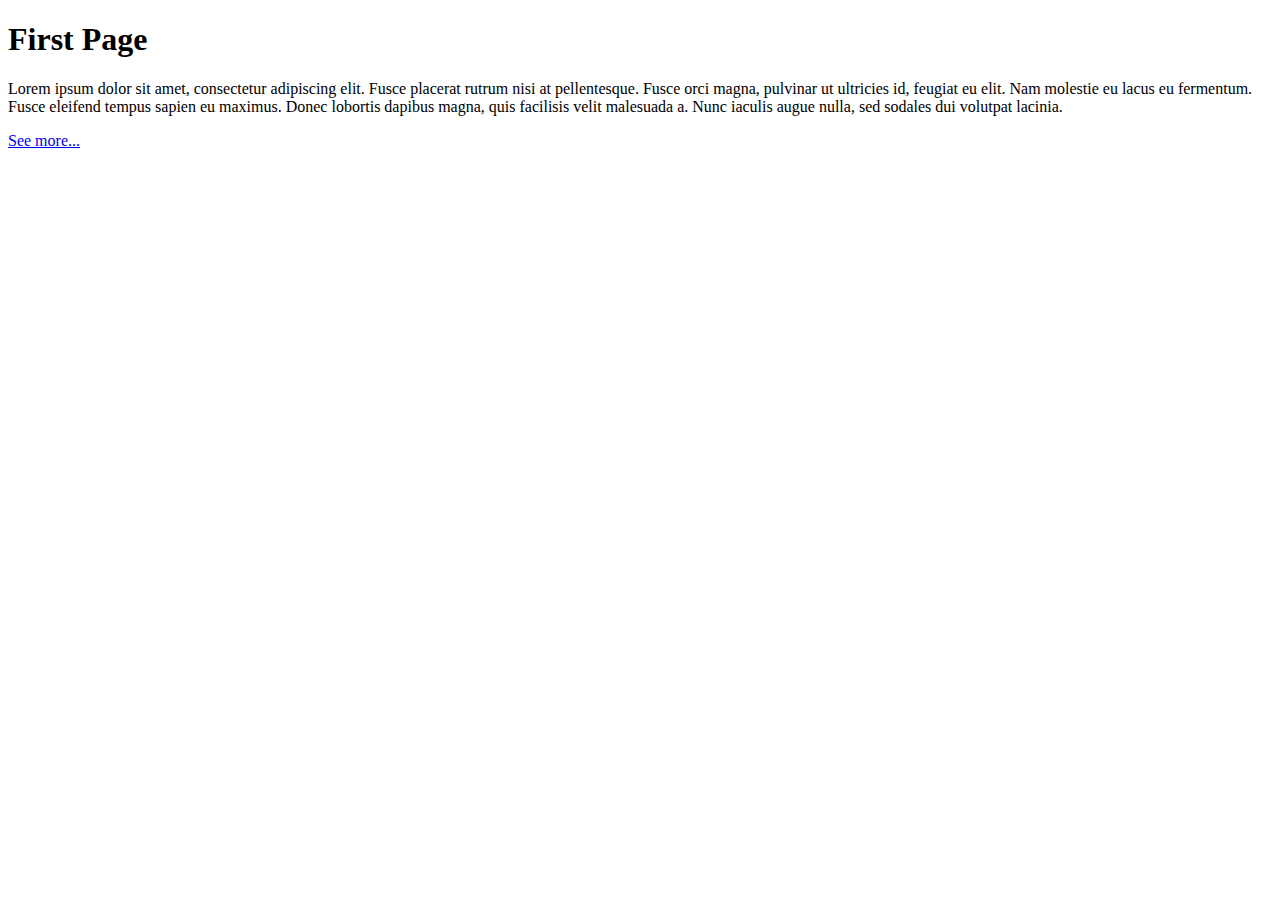
<file: urls/templates/index.html>
<!DOCTYPE html>
<html>
  <head>
    <title>My Website</title>
  </head>
  <body>
    <h1>First Page</h1>
    <p>Lorem ipsum dolor sit amet, consectetur adipiscing elit. Fusce placerat rutrum nisi at pellentesque. Fusce orci magna, pulvinar ut ultricies id, feugiat eu elit. Nam molestie eu lacus eu fermentum. Fusce eleifend tempus sapien eu maximus. Donec lobortis dapibus magna, quis facilisis velit malesuada a. Nunc iaculis augue nulla, sed sodales dui volutpat lacinia.</p>
    <a href="{{ url_for('more') }}">See more...</a>
  </body>
</html>
</file>
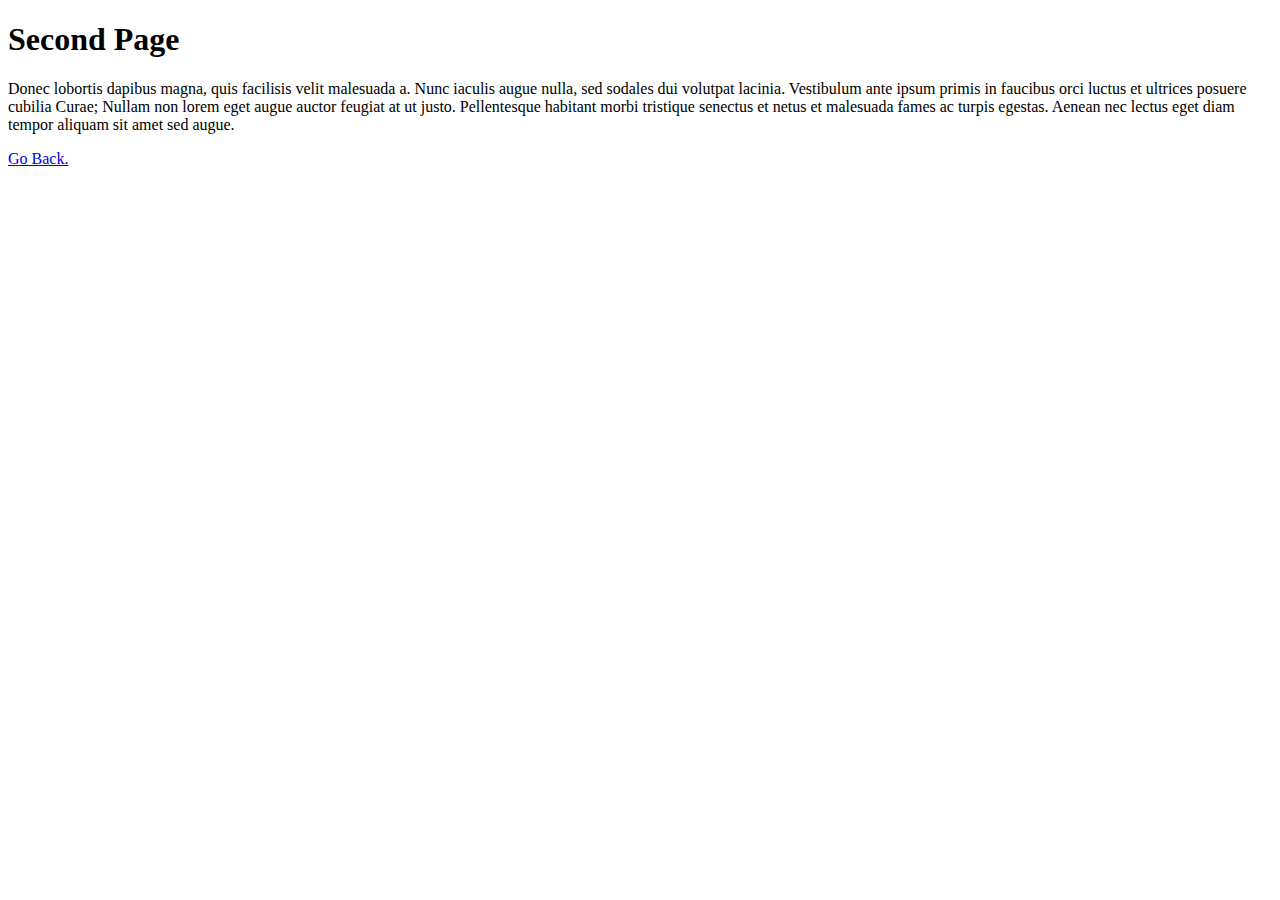
<file: urls/templates/more.html>
<!DOCTYPE html>
<html>
  <head>
    <title>My Website</title>
  </head>
  <body>
    <h1>Second Page</h1>
    <p>Donec lobortis dapibus magna, quis facilisis velit malesuada a. Nunc iaculis augue nulla, sed sodales dui volutpat lacinia. Vestibulum ante ipsum primis in faucibus orci luctus et ultrices posuere cubilia Curae; Nullam non lorem eget augue auctor feugiat at ut justo. Pellentesque habitant morbi tristique senectus et netus et malesuada fames ac turpis egestas. Aenean nec lectus eget diam tempor aliquam sit amet sed augue.</p>
    <a href="{{ url_for('index') }}">Go Back.</a>
  </body>
</html>
</file>
